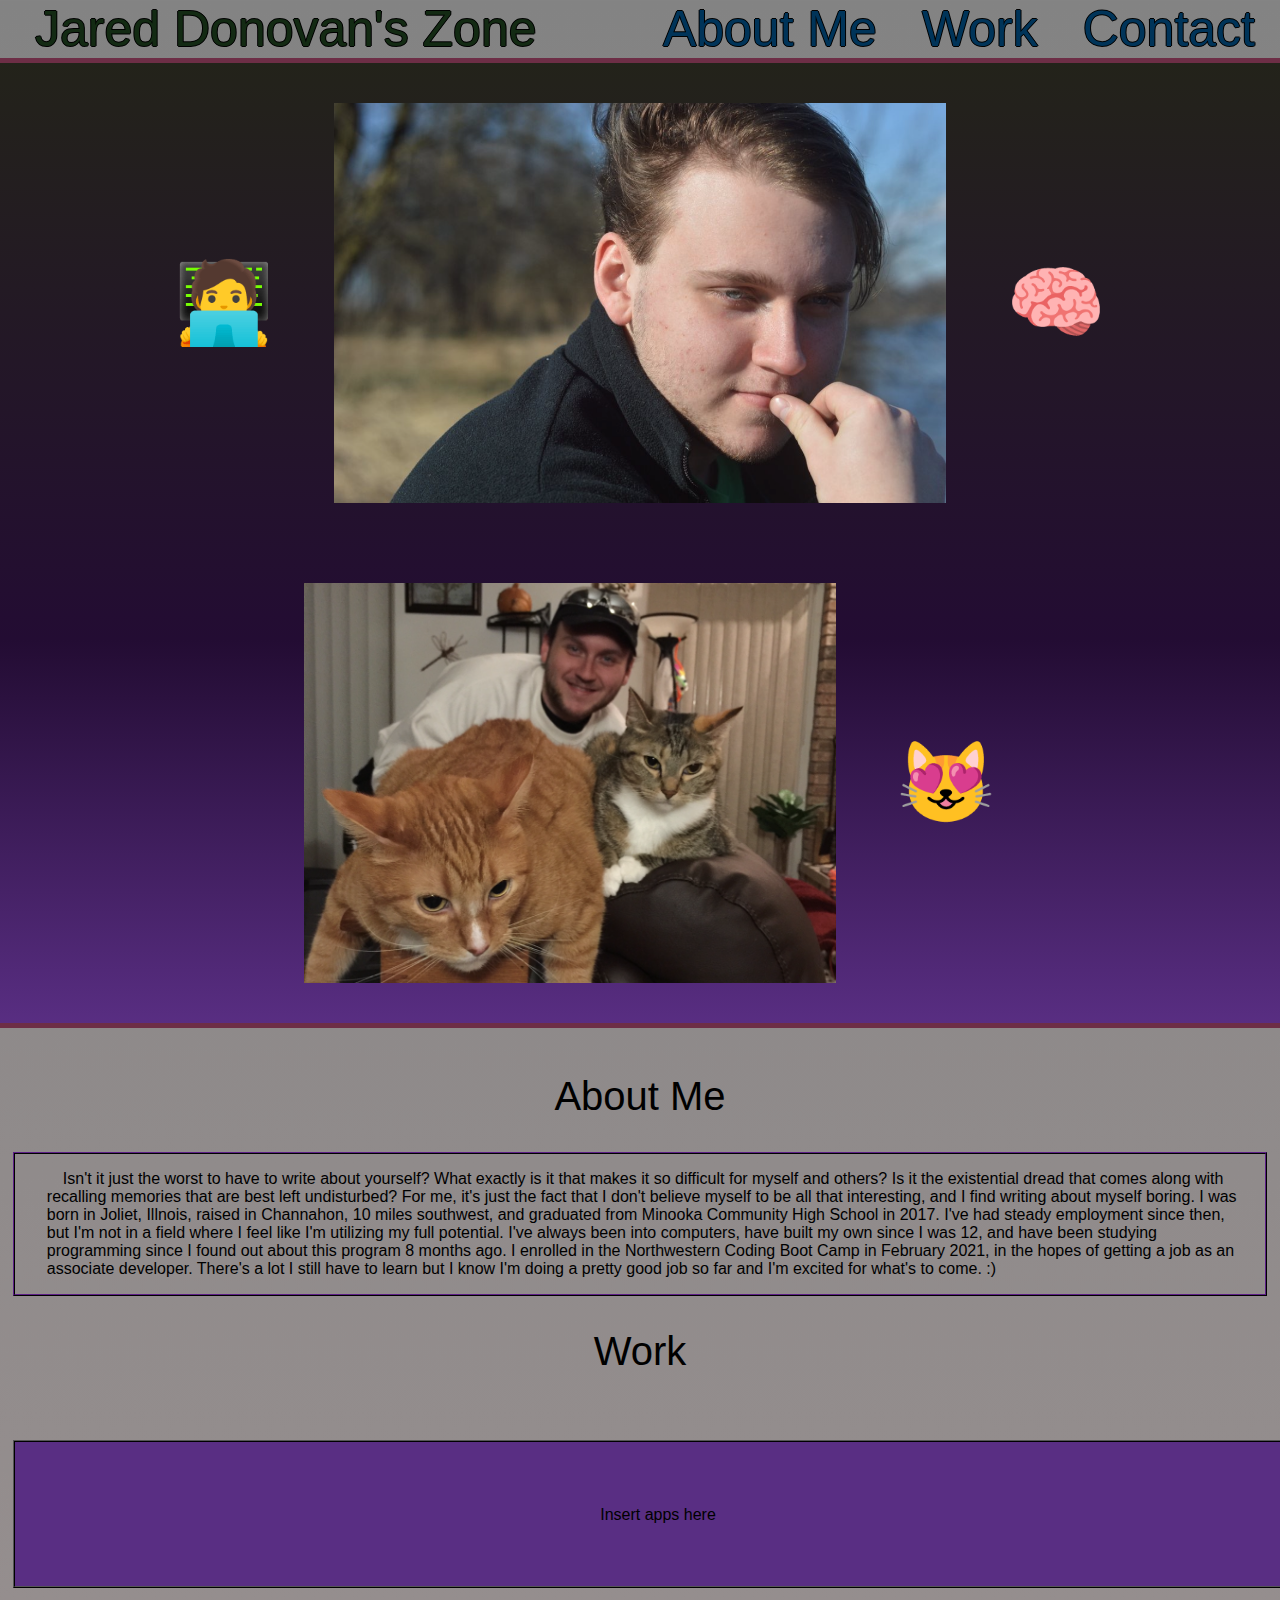
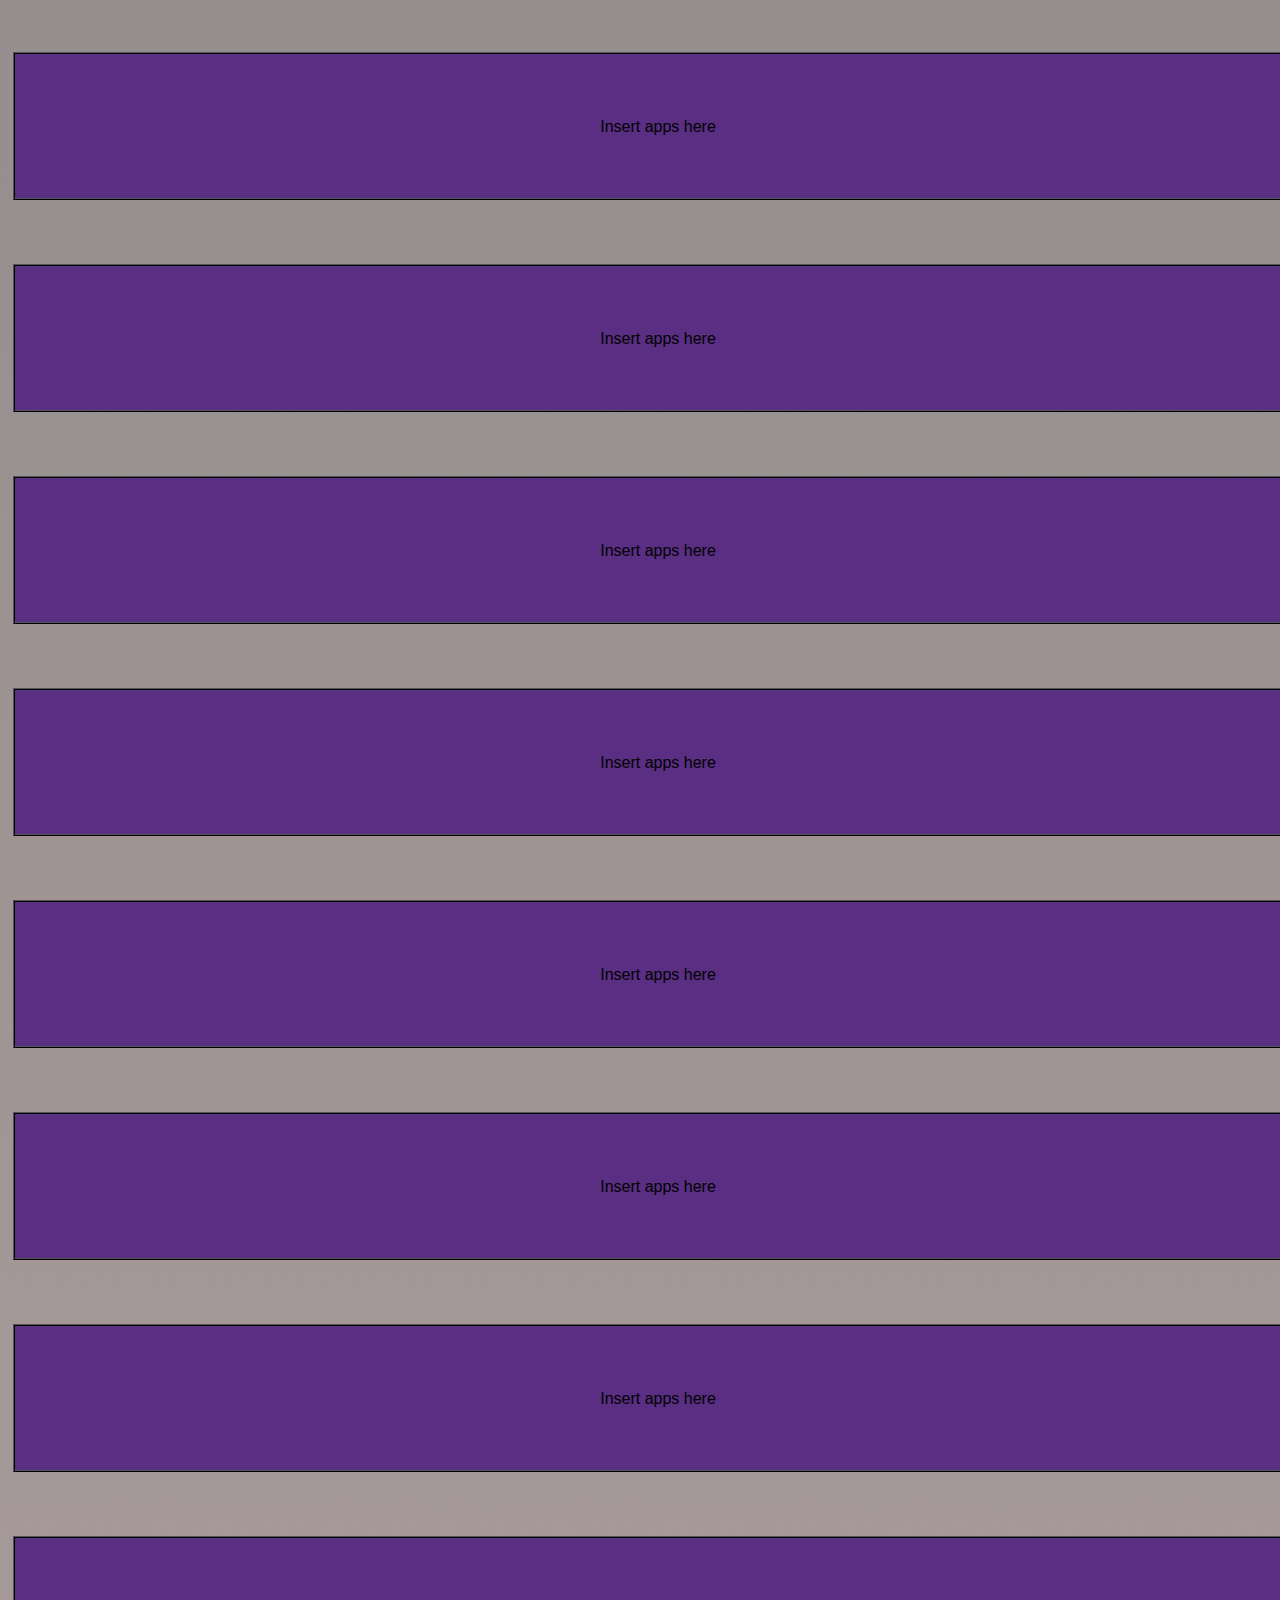
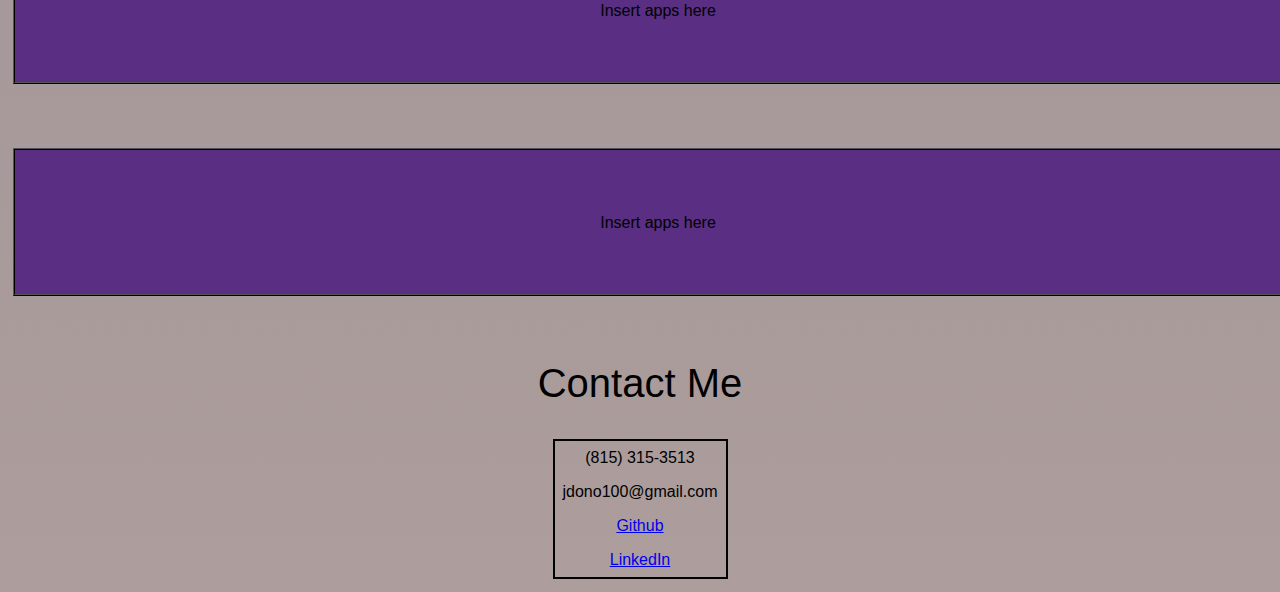
<file: index.html>
<html lang="en" >
<head>
  <meta charset="UTF-8">
  <title>Jared Donovan's Webpage</title>
  <meta name="viewport" content="width=device-width, initial-scale=1">
  <link rel="stylesheet" href="Assets/css/style.css">
</head>
 
<body>
    <div id="header-container">
        <header class="navigation">
            <h1>Jared Donovan's Zone</h1>
            <nav class="navigation" id="navigation">
                <a href="#about-me">About Me</a>
                <a href="#work">Work</a>
                <a href="#contact">Contact</a>
            </nav>
        </header>
    </div>

    <div id="recent-images">
        <hr class="horizontal-ruler" size="5" width="100%">
            <p class="emoji">🧑‍💻</p>
            <img class="resize" src="Assets/images/Photo Apr 15, 6 08 41 PM.png" alt="Totally epic candid photo of Jared">
            <p class="emoji">🧠</p>
            <img class="resize" src="Assets/images/Photo Apr 15, 5 58 00 PM.png" alt="Picture of Jared with his cats">
            <p class="emoji">😻</p>
        <hr class="horizontal-ruler" size="5" width="100%">
    </div>

    <div id="info-container">
        <main class="main-articles">
            <section id="about-me">
                <h2>About Me</h2>
                    <p>
                        Isn't it just the worst to have to write about yourself? What exactly is it that makes it so difficult for myself and others? 
                        Is it the existential dread that comes along with recalling memories that are best left undisturbed? 
                        For me, it's just the fact that I don't believe myself to be all that interesting, and I find writing about myself boring. I was born in Joliet, Illnois, raised in Channahon, 10 miles southwest, 
                        and graduated from Minooka Community High School in 2017. I've had steady employment since then, but I'm not in a field where I feel like I'm utilizing my full potential. 
                        I've always been into computers, have built my own since I was 12, and have been studying programming since I found out about this program 8 months ago.
                        I enrolled in the Northwestern Coding Boot Camp in February 2021, in the hopes of getting a job as an associate developer. There's a lot I still have to learn but I know I'm doing a pretty good job
                        so far and I'm excited for what's to come. :)
                    </p>
            </section>
            <section id="work">
                <h2>Work</h2>
                    <div class="work-boxes">
                        <p>Insert apps here
                            <a></a>
                        </p>
                    </div>
                    <div class="work-boxes">
                        <p>Insert apps here
                            <a></a>
                        </p>
                    </div>
                    <div class="work-boxes">
                        <p>Insert apps here
                            <a></a>
                        </p>
                    </div>
                    <div class="work-boxes">
                        <p>Insert apps here
                            <a></a>
                        </p>
                    </div>
                    <div class="work-boxes">
                        <p>Insert apps here
                            <a></a>
                        </p>
                    </div>
                    <div class="work-boxes">
                        <p>Insert apps here
                            <a></a>
                        </p>
                    </div>
                    <div class="work-boxes">
                        <p>Insert apps here
                            <a></a>
                        </p>
                    </div>
                    <div class="work-boxes">
                        <p>Insert apps here
                            <a></a>
                        </p>
                    </div>
                    <div class="work-boxes">
                        <p>Insert apps here
                            <a></a>
                        </p>
                    </div>
                    <div class="work-boxes">
                        <p>Insert apps here
                            <a></a>
                        </p>
                    </div>
            </section>
            <section id="contact">
                <h2>Contact Me</h2>
                    <div id="anchor-div">
                        <a id="border-police">(815) 315-3513</a>
                        <a id="border-police-two">jdono100@gmail.com</a>
                        <a id="border-police-three" href="https://github.com/jdono100?tab=repositories">Github</a>
                        <a id="border-police-four" href="https://www.linkedin.com/in/jared-donovan-329712207/">LinkedIn</a>
                    </div>
            </section>
        </main>
    </div>
</body>
 
</html>
</file>
<file: Assets/css/style.css>
/* I used this body tag make a nice gradient in the background and removes the overflow from the x-axis*/
body {
  background: #838383;
  background-image: linear-gradient(#838383, #ad9d9d);
  margin: 0px;
  font-family: 'Segoe UI', Tahoma, Geneva, Verdana, sans-serif;
  overflow-x: hidden;
}
/* This is for the headers in the sections*/
h2 {
  font-size: 40px;
  font-weight: 500;
  display: flex;
  justify-content: center;
}
/* Formatting so the container fits right*/
#header-container {
  margin: 0px 25px 0px 25px;
}
/*For everything in the navigation bar, I was going to make the items to navigate into a list, but I forgot and didn't have enough time*/
#header-container .navigation {
  font-size: 60px;
  display: flex;
  justify-content: space-between;
  color: #00171F;
}
/* Formatting and coloring my name at the top */
#header-container .navigation h1 {
  margin: 0px 0px 0px 10px;
  font-weight: 400;
  font-size: 50px;
  color: #132A13;
  text-shadow: -1px 0 black, 0 1px black, 1px 0 black, 0 -1px black;
}
/* Formatting and coloring the links to sections */
#header-container #navigation a {
  color: #003459;
  font-size: 50px;
  text-decoration: none;
  margin-left: 45px;
  text-shadow: -1px 0 black, 0 1px black, 1px 0 black, 0 -1px black;
}
/* I formatted the rulers breaking the images from the rest of the page */
.horizontal-ruler {
  background-color: #6D2E46;
  margin: 0px 0px 0px 0px;
  border: 1px solid #6D2E46;
}
/* Small emoji customization */
#recent-images .emoji {
  font-size: 5em;
  padding: .25em;
}
/* Had to format the div for the images so they lined up properly */
#recent-images {
  display: flex;
  justify-content: center;
  align-items: center;
  flex-wrap: wrap;
  max-width: 100%;
  background: linear-gradient(#23231A, #230C33 60%, #592E83);
}
/* Actual formatting for pictures */
.resize {
  padding: 40px;
  margin: none;
  max-height: 400px;
  border-radius: 10px;
}
/* Main body of text, includes 3 sections */
#info-container {
  margin: 1% 1% 1% 1%;
  display: flex;
  flex-flow: wrap row;
  justify-content: space-between;
}
/* Small border for the paragraph */
#about-me p{
  border:2px ridge #230C33;
  text-indent: 1em;
  padding: 1em 1em 1em 2em;
}
/* Sizing of the boxes */
#work div{
  margin: 2em 6em 2em 0;
  width:100%;
}
/* Keeps text inside boxes in the right spot */
div.work-boxes {
  background-color: #592E83;
  height: 6em;
  border: 2px ridge #000;
  display: inline-flex;
  justify-content: center;
  flex-wrap: wrap;
  padding-top: 3em;
  padding: 3em 1em 0 1em;
}
/* Drop shadow for the boxes on hover */
.work-boxes:hover {
  box-shadow: 0 5px 9px 0 #333, 0 7px 21px 0 #444;
}
/* The entire box starting at contact */
#anchor-div {
  width: auto;
  display: flex;
  flex-flow: wrap column;
  align-content: center;
  text-align: center;
}
/* These 4 I had to do individual ids because they all required different border sides */
#border-police {
  border-left: 2px solid black;
  border-top: 2px solid black;
  border-right: 2px solid black;
  padding: .5em .5em .5em .5em;
}
#border-police-two {
  border-left: 2px solid black;
  border-right: 2px solid black;
  padding: .5em .5em .5em .5em;
}
#border-police-three {
  border-left: 2px solid black;
  border-right: 2px solid black;
  padding: .5em .5em .5em .5em;
}
#border-police-four {
  border-left: 2px solid black;
  border-bottom: 2px solid black;
  border-right: 2px solid black;
  padding: .5em .5em .5em .5em;
}
/* And finally my terrible media queries. I struggled so hard with these and have barely anything to show for it */
@media screen and (max-width:992px) {
  body {
    overflow-x: auto;
  }
   #header-container .navigation h1 {
    font-size: 30px;
    margin-left: 0;
  }
  #header-container #navigation a {
    font-size: 30px;
  }
  .resize {
    max-height: 300px;
  }
  .emoji {
    display: none;
  }
  #recent-images {
    width: 100%;
  }
}
/* I just spent almost 6 hours messing with things to try and get it to work, but I couldn't figure out what I was doing wrong */
@media screen and (max-width:768px) {
  #header-container .navigation h1 {
    font-size: 19px;
  }
  #header-container #navigation a {
    font-size: 19px;
  }
  .resize {
    max-height: 200px;
  }

}
</file>
